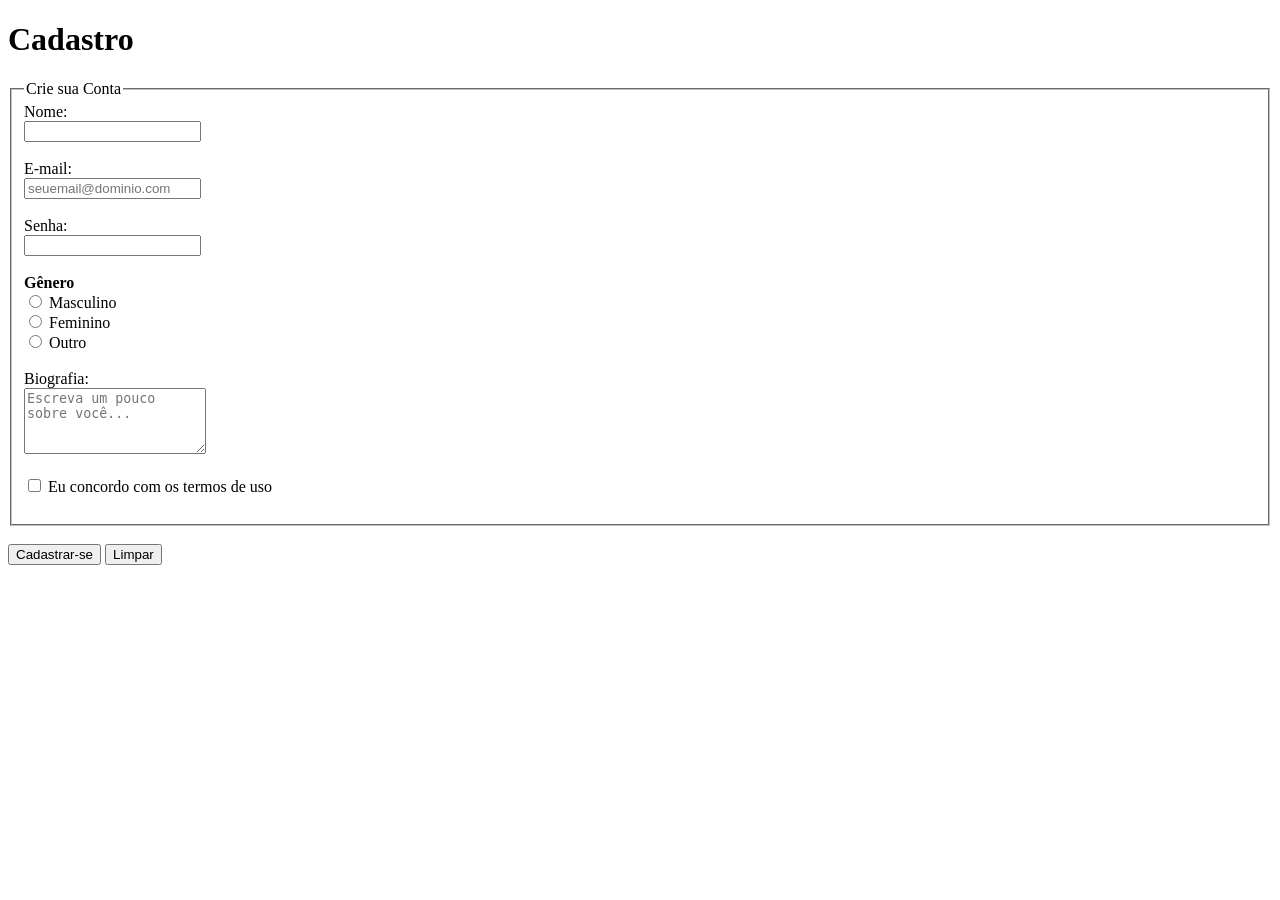
<file: primeirobi/atv2/index.html>
<!DOCTYPE html>
<html lang="pt-BR">
<head>
    <meta charset="UTF-8">
    <meta name="viewport" content="width=device-width, initial-scale=1.0">
    <title>Formulário</title>
</head>
<body>
    <header>
        <h1>Cadastro</h1>
    </header>

    <form>

        <fieldset>
            <legend>Crie sua Conta</legend>

            <label for="nome">Nome:</label><br>
            <input type="text" id="nome" name="nome"><br><br>

            <label for="email">E-mail:</label><br>
            <input type="email" id="email" name="email" placeholder="seuemail@dominio.com" required><br><br>

            <label for="senha">Senha:</label><br>
            <input type="password" id="senha" name="senha" minlength="8" required><br><br>
            
            <strong>Gênero</strong><br>

            <input type="radio" id="masculino" name="genero" value="masculino">
            <label for="masculino">Masculino</label><br>

            <input type="radio" id="feminino" name="genero" value="feminino">
            <label for="feminino">Feminino</label><br>

            <input type="radio" id="outro" name="genero" value="outro">
            <label for="outro">Outro</label><br><br>
            
            <label for="biografia">Biografia:</label><br>
            <textarea id="biografia" name="biografia" rows="4" placeholder="Escreva um pouco sobre você..."></textarea><br><br>

            <input type="checkbox" id="termos" name="termos" required>
            <label for="termos">Eu concordo com os termos de uso</label><br><br>
        
        </fieldset><br>
            
        <button type="submit">Cadastrar-se</button>
        <button type="reset">Limpar</button>
            
    </form>
</body>
</html>
</file>
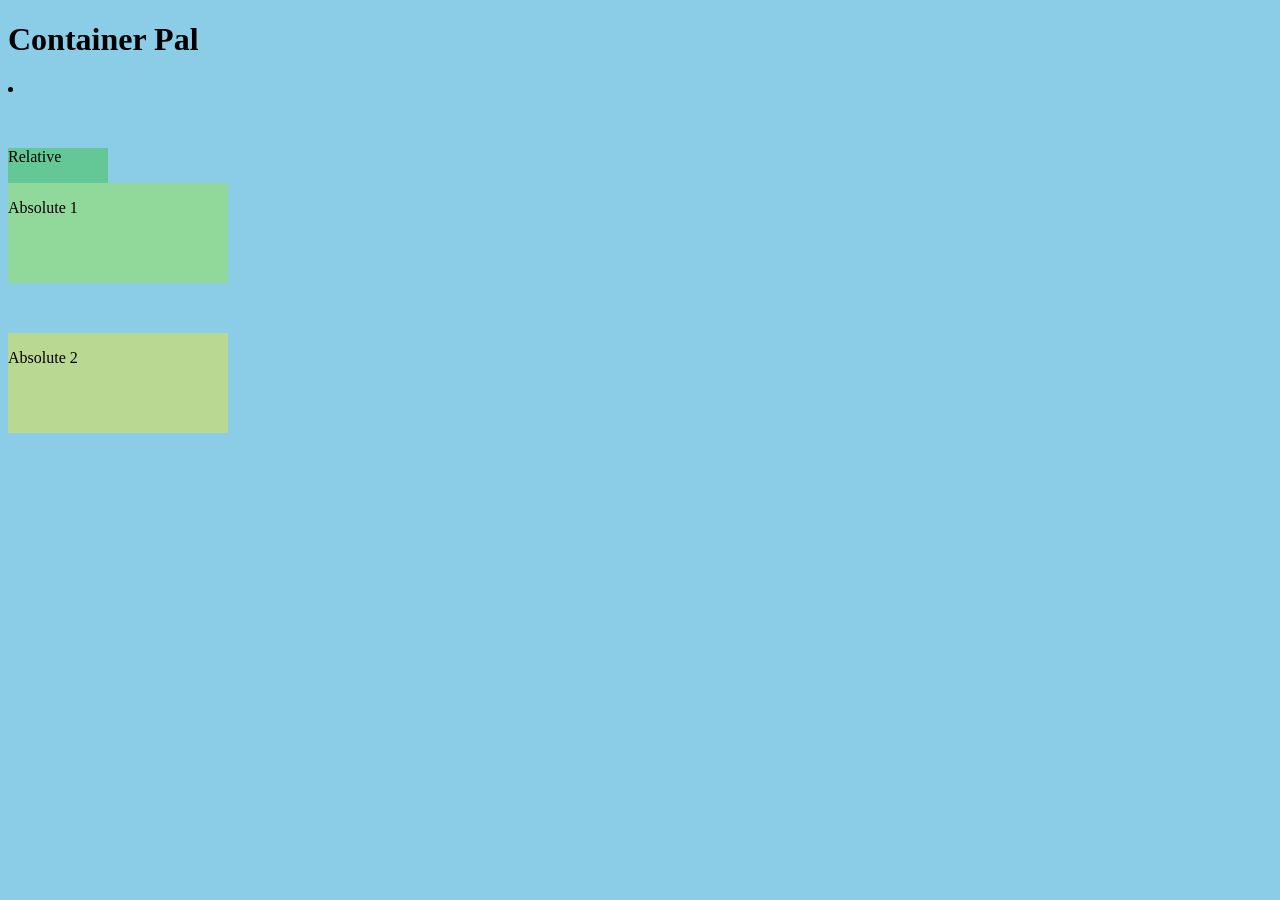
<file: primeirobi/aula04/aula04.html>
<!DOCTYPE html>
<html lang="en">
<head>
    <meta charset="UTF-8">
    <meta name="viewport" content="width=device-width, initial-scale=1.0">
    <title>Document</title>
    <link rel="stylesheet" href="style.css">
</head>
<body>
    <main>
        <div>
            <h1>Container Pal</h1>
            <li>
            <div class="relative">
                <p>
                    Relative
                </p>
            </div>
            <div class="absolute-1">
                <p>
                    Absolute 1
                </p>
            </div>
            <div class="absolute-2">
                <p>
                    Absolute 2
                </p>
            </div>
            </li>
        </div>
    </main>
    
</body>
</html>`
</file>
<file: primeirobi/aula04/style.css>
html {
    background-color: rgb(139, 205, 231)

}

.relative {
    margin-top: 50px;
    top: 10px;
    height: 35px;
    width: 100px;
    background-color: rgb(100,200,150);
}

.absolute-1{
    height: 100px;
    width: 220px;
    background-color: rgb(145, 216, 155);
    position: absolute;
}

.absolute-2{
    margin-top: 150px;
    height: 100px;
    width: 220px;
    background-color: rgb(185, 216, 145);
    position: absolute;
}   

.relative:hover {
    opacity: 50%;
}
/* ao passar o mouse em cima ele muda a opacidade
</file>
